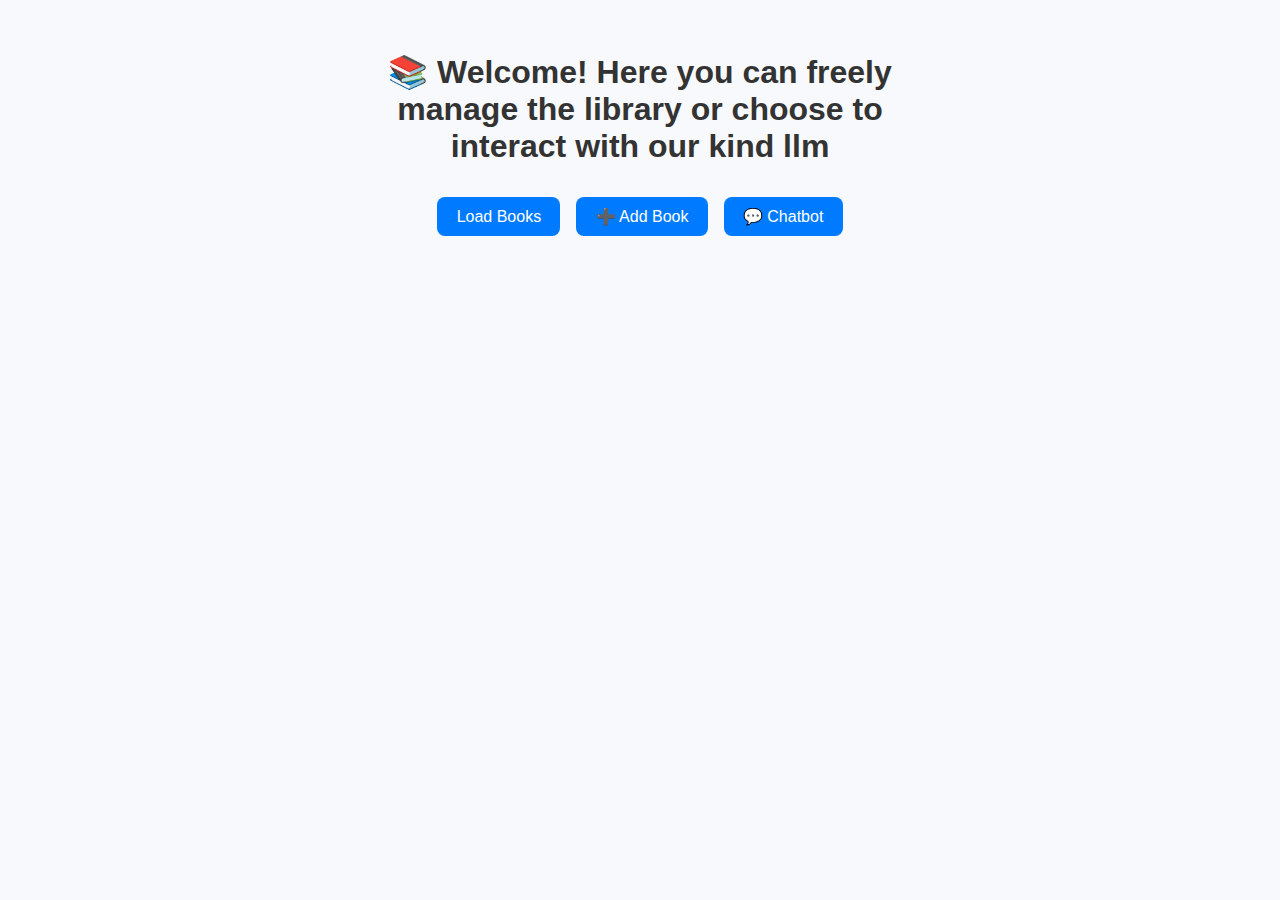
<file: frontend/index.html>
<!DOCTYPE html>
<html lang="en">
<head>
  <meta charset="UTF-8" />
  <meta name="viewport" content="width=device-width, initial-scale=1.0"/>
  <title>Book App</title>
  <link rel="stylesheet" href="style.css" />
</head>
<body>
  <h1>📚 Welcome! Here you can freely manage the library or choose to interact with our kind llm</h1>

  <div class="buttons">
    <button id="loadBtn">Load Books</button>
    <button id="toggleFormBtn">➕ Add Book</button>
    <button onclick="location.href='chat.html'">💬 Chatbot</button> <!-- 👈 New Button -->
  </div>
  
  <div class="form" id="bookForm" style="display: none;">
    <h2>Add a New Book</h2>
    <input type="text" id="titleInput" placeholder="title" />
    <input type="text" id="authorInput" placeholder="author" />
    <input type="number" id="yearInput" name="year" min="0" max="3000" placeholder="publication year">
    <input type="number" id="priceInput" name="price" min="0.0" max="1000" step="0.01" placeholder="price">
    <button id="submitBtn">Confirm book details </button>
  </div>

  <input type="text" id="searchInput" placeholder="Search by title or author..." class="search-box" />

  <ul id="booksList"></ul>

  <div class="toast" id="toast"></div>

  <script src="script.js"></script>
</body>
</html>
</file>
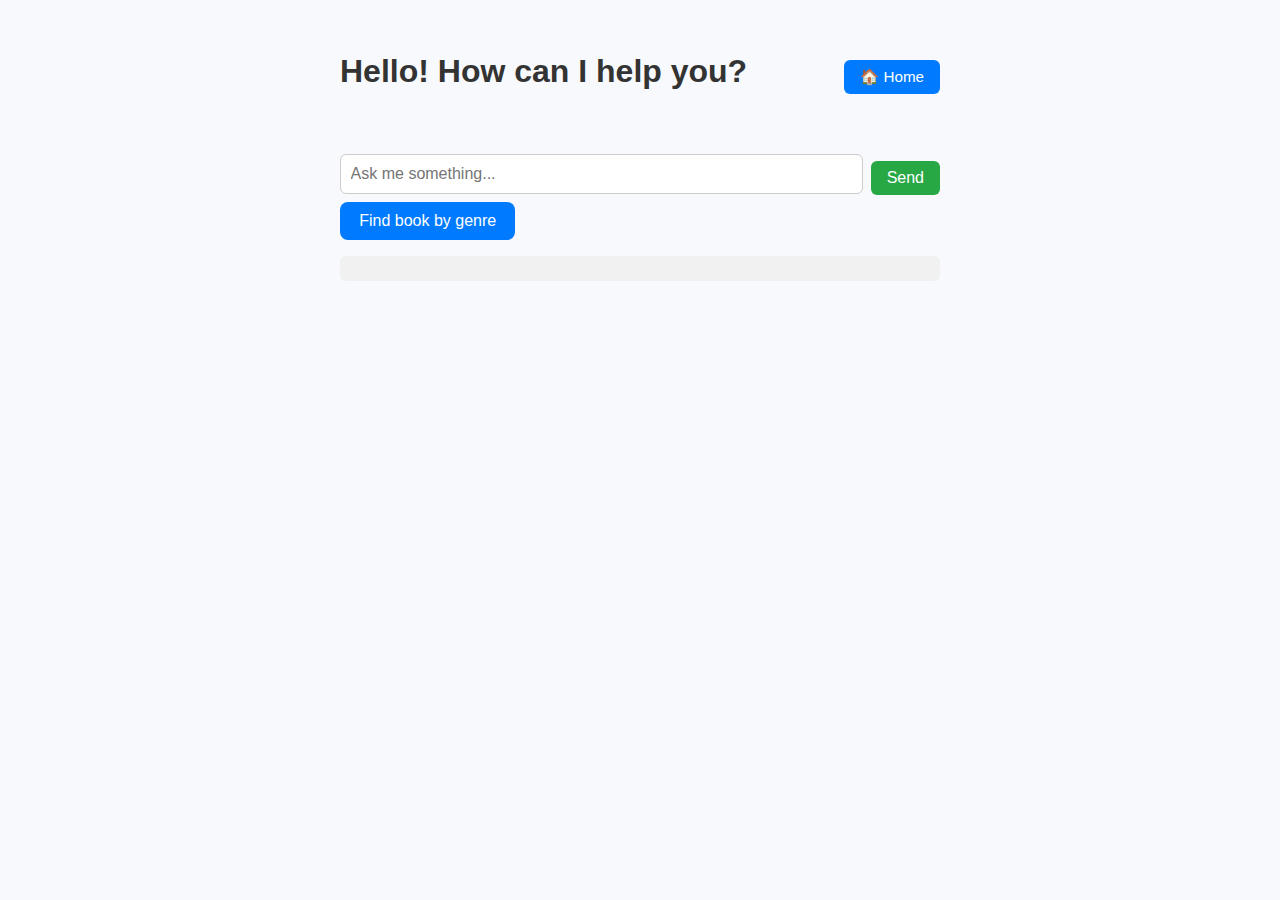
<file: frontend/chat.html>
<!DOCTYPE html>
<html lang="en">
<head>
  <meta charset="UTF-8" />
  <meta name="viewport" content="width=device-width, initial-scale=1.0"/>
  <title>Chatbot</title>
  <link rel="stylesheet" href="style.css" />
</head>
<body>
    <!-- Title + Home button -->
<div class="chat-header">
    <h1>Hello! How can I help you? </h1>
    <button class="home-btn" onclick="location.href='index.html'">🏠 Home</button>
  </div>
  
  <!-- Chat input row -->
  <div class="chat-row">
    <input type="text" id="chatInput" placeholder="Ask me something..." />
    <button id="chatBtn">Send</button>
  </div>
  <div class="chat-row">
    <button id="chatGenreBtn">Find book by genre</button>
    <p id="missingGenre"> </p>
    <!-- TO DO <button id="chatSuggestBtn">Suggestion</button> -->
  </div>
  
  
  <!-- Chat response -->
  <div id="chatResponse"></div>
  

  <script src="chat.js"></script>
</body>
</html>
</file>
<file: frontend/style.css>
/* styles.css */

/* Base styles */
body {
    font-family: Arial, sans-serif;
    background-color: #f7f9fc;
    padding: 2rem;
    max-width: 600px;
    margin: auto;
  }
  
  h1 {
    text-align: center;
    color: #333;
    margin-bottom: 2rem;
  }
  
  /* Button row */
  .buttons {
    display: flex;
    justify-content: center;
    gap: 1rem;
    margin-bottom: 1rem;
  }
  
  /* Buttons */
  button {
    padding: 0.6rem 1.2rem;
    font-size: 1rem;
    background-color: #007bff;
    color: white;
    border: none;
    border-radius: 8px;
    cursor: pointer;
    transition: background-color 0.3s;
  }
  
  button:hover {
    background-color: #0056b3;
  }
  
  /* Special button for submit */
  #submitBtn {
    background-color: #28a745;
  }
  
  #submitBtn:hover {
    background-color: #1e7e34;
  }
  
  /* Book list styles */
  ul {
    list-style: none;
    padding: 0;
  }
  
  li {
    background-color: white;
    margin-bottom: 0.5rem;
    padding: 0.8rem 1rem;
    border-radius: 6px;
    box-shadow: 0 1px 4px rgba(0, 0, 0, 0.1);
  }
  
  /* Toast messages */
  .toast {
    text-align: center;
    margin-top: 1rem;
    color: green;
    font-weight: bold;
    display: none;
  }
  
  /* Form styles */
  .form {
    background: #fff;
    padding: 1rem;
    border-radius: 8px;
    box-shadow: 0 2px 6px rgba(0, 0, 0, 0.1);
    margin-bottom: 2rem;
  }
  
  .form h2 {
    margin-bottom: 1rem;
    font-size: 1.2rem;
    color: #333;
  }
  
  .form input {
    display: block;
    width: 100%;
    margin-bottom: 1rem;
    padding: 0.6rem;
    font-size: 1rem;
    border: 1px solid #ccc;
    border-radius: 6px;
  }

  .form {
    transition: all 0.3s ease-in-out;
  }
  
  .chatbox {
    background: #fff;
    padding: 1rem;
    margin-top: 2rem;
    border-radius: 8px;
    box-shadow: 0 2px 6px rgba(0, 0, 0, 0.1);
  }
  
  .chatbox h2 {
    margin-bottom: 0.5rem;
  }
  
  #chatInput {
    width: 100%;
    padding: 0.6rem;
    font-size: 1rem;
    margin-bottom: 0.5rem;
    border-radius: 6px;
    border: 1px solid #ccc;
  }
  
  #chatResponse {
    margin-top: 1rem;
    background: #f1f1f1;
    padding: 0.8rem;
    border-radius: 6px;
  }

  .chat-header {
    display: flex;
    justify-content: space-between;
    align-items: center;
    padding-bottom: 1rem;
  }
  
  .home-btn {
    padding: 0.5rem 1rem;
    font-size: 0.95rem;
    border-radius: 6px;
    border: none;
    background-color: #007bff;
    color: white;
    cursor: pointer;
  }
  
  .chat-row {
    display: flex;
    gap: 0.5rem;
  }
  
  .chat-row input {
    flex: 1;
  }
  
  #chatBtn {
    padding: 0.5rem 1rem;
    border-radius: 6px;
    border: none;
    background-color: #28a745;
    color: white;
    cursor: pointer;
  }

  /* Global button style */
.btn {
  padding: 0.6rem 1rem;
  font-size: 1rem;
  border-radius: 6px;
  border: none;
  background-color: #007bff;
  color: white;
  cursor: pointer;
  height: 2.5rem;
  box-sizing: border-box;
}

/* Chat layout */
.chat-header {
  display: flex;
  justify-content: space-between;
  align-items: center;
  margin-bottom: 1rem;
}

.chatbox {
  background: #fff;
  padding: 1rem;
  border-radius: 8px;
  box-shadow: 0 2px 6px rgba(0, 0, 0, 0.1);
}

.chat-row {
  display: flex;
  gap: 0.5rem;
  align-items: center;
}

#chatInput {
  flex: 1;
  padding: 0.6rem;
  font-size: 1rem;
  border-radius: 6px;
  border: 1px solid #ccc;
  height: 2.5rem;
  box-sizing: border-box;
}

/* Chat response box */
.chat-response {
  margin-top: 1rem;
  background: #f1f1f1;
  padding: 0.8rem;
  border-radius: 6px;
  min-height: 3rem;
  display: flex;
  align-items: center;
}

.book-table {
  width: 100%;
  border-collapse: collapse;
  margin-top: 1rem;
  font-size: 1rem;
}

.book-table th,
.book-table td {
  border: 1px solid #ccc;
  padding: 0.6rem;
  text-align: left;
}

.book-table th {
  background-color: #f2f2f2;
  font-weight: bold;
}

.confirm-box {
  position: fixed;
  top: 0;
  left: 0;
  width: 100%;
  height: 100%;
  background: rgba(0,0,0,0.4);
  display: flex;
  justify-content: center;
  align-items: center;
  z-index: 1000;
}

.confirm-content {
  background: white;
  padding: 1.5rem;
  border-radius: 10px;
  text-align: center;
  box-shadow: 0 4px 12px rgba(0,0,0,0.3);
}

.confirm-content button {
  margin: 0.5rem;
}

.search-box {
  width: 100%;
  max-width: 400px;
  padding: 10px;
  margin: 1rem auto;
  display: none;
  border: 1px solid #ccc;
  border-radius: 8px;
  font-size: 1rem;
}
</file>
